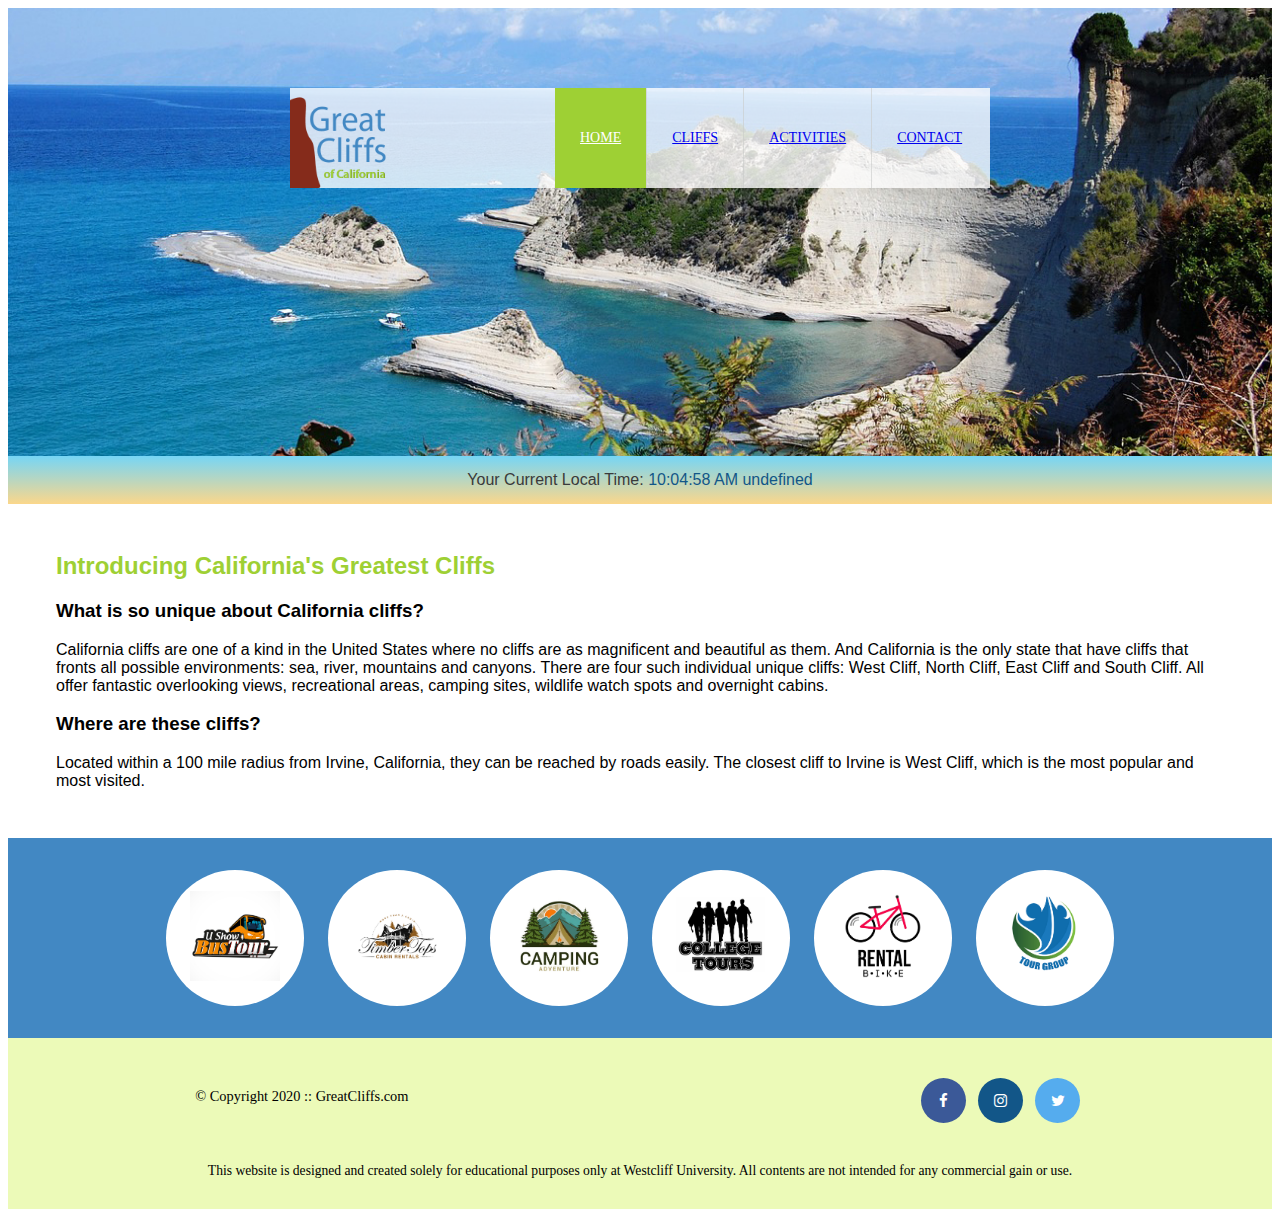
<file: index.html>
<!DOCTYPE html>
<html lang="en">
    <head>
        <title>My first Website</title>
        <meta charset="UTF-8">
        <link rel="stylesheet" href="style.css">
        <link rel="stylesheet" href="https://cdnjs.cloudflare.com/ajax/libs/font-awesome/4.7.0/css/font-awesome.min.css">
        
    </head>
    <body id="home">
        <div id="container">
        <header>
            <div class="main-header">
                <div class="logo">
                    <img src="Images/logo.png" alt="Great Cliffs Logo" width="125">
                </div>
                <nav class="main-menu">
                    <ul>
                        <li class="active"><a href="index.html">Home</a></li>
                        <li><a href="cliffs.html">Cliffs</a></li>
                        <li><a href="activities.html">Activities</a></li>
                        <li><a href="contact.html">Contact</a></li>
                    </ul>
                </nav>
            </div>
        </header>
        <section id="timeofday">
            <span>Your Current Local Time: </span>
            <span id="clock"></span>
        </section>
        <main>
            <h2>Introducing California's Greatest Cliffs</h2>
            <h3>What is so unique about California cliffs?</h3>
            <p>California cliffs are one of a kind in the United States where no cliffs are as magnificent and beautiful as them. And California is the only state that have cliffs that fronts all possible environments: sea, river, mountains and canyons. There are four such individual unique cliffs: West Cliff, North Cliff, East Cliff and South Cliff. All offer fantastic overlooking views, recreational areas, camping sites, wildlife watch spots and overnight cabins.</p>
            <h3>Where are these cliffs?</h3>
            <p>Located within a 100 mile radius from Irvine, California, they can be reached by roads easily. The closest cliff to Irvine is West Cliff, which is the most popular and most visited.</p>
        </main>
        <section>
            <ul id="partners">
                <!-- <li class="partner"><img src="/Images/partners/partner-bustour.png" alt="Partner Bus Tours"></li>
                <li class="partner"><img src="/Images/partners/partner-cabinrental.png" alt="Partner Cabin Rentals"></li>
                <li class="partner"><img src="/Images/partners/partner-campingadv.png" alt="Partner Camping Adventure"></li>
                <li class="partner"><img src="/Images/partners/partner-collegetours.png" alt="Partner Collage Tours"></li>
                <li class="partner"><img src="/Images/partners/partner-rentalbike.png" alt="Partner Bike Rentals"></li>
                <li class="partner"><img src="/Images/partners/partner-tourgroup.png" alt="Partner Tour Group"></li> -->
            </ul>
        </section>
        <footer>
            <div id="nondisclaimer">
                <div class="copy">
                    &copy; Copyright 2020 :: GreatCliffs.com
                </div>
                <div class="social">
                    <a href="#" class="fa fa-facebook"></a>
                    <a href="#" class="fa fa-instagram"></a>
                    <a href="#" class="fa fa-twitter"></a>
                </div>
            </div>
            <div id="disclaimer">
                <p>This website is designed and created solely for educational purposes only at Westcliff University. All contents are not intended for any commercial gain or use.</p>
            </div>
        </footer>
        </div>

        <!-- JS code -->
        <script type="text/javascript" src="js/clock.js"></script>
        <script type="text/javascript" src="js/partners.js"></script>
    </body>
</html>
</file>
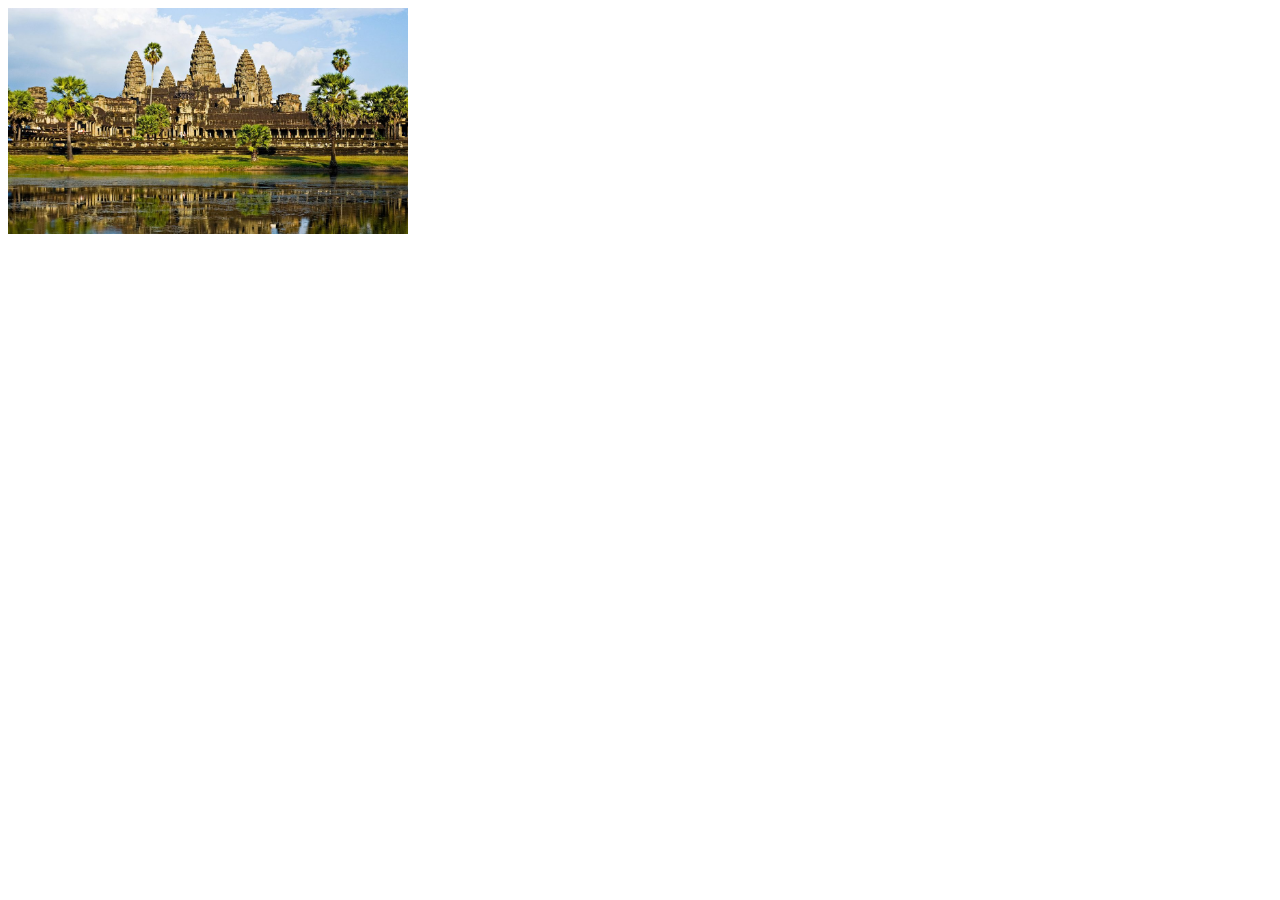
<file: sample-lightbox/index.html>
<!DOCTYPE html>
<html>
<head>
    <title>jQuery Lightbox</title>
    <meta charset="utf-8">

    <!-- External Style Method -->
    <link rel="stylesheet" href="demo.css">

    <!-- jQuery Library -->
    <script src="https://ajax.googleapis.com/ajax/libs/jquery/3.5.1/jquery.min.js"></script>
</head>

<body>

<div id="gallery">
    <div id="photo">
        <a href="#/" class="lightbox-toggle">
            <img src="images/angkor.jpg" alt="Angkor Wat">
        </a>
    </div>
</div>

<div class="backdrop"></div>

<div class="box">
  <div class="close">x</div>
</div>

<script src="demo.js"></script>

</body>
</html>
</file>
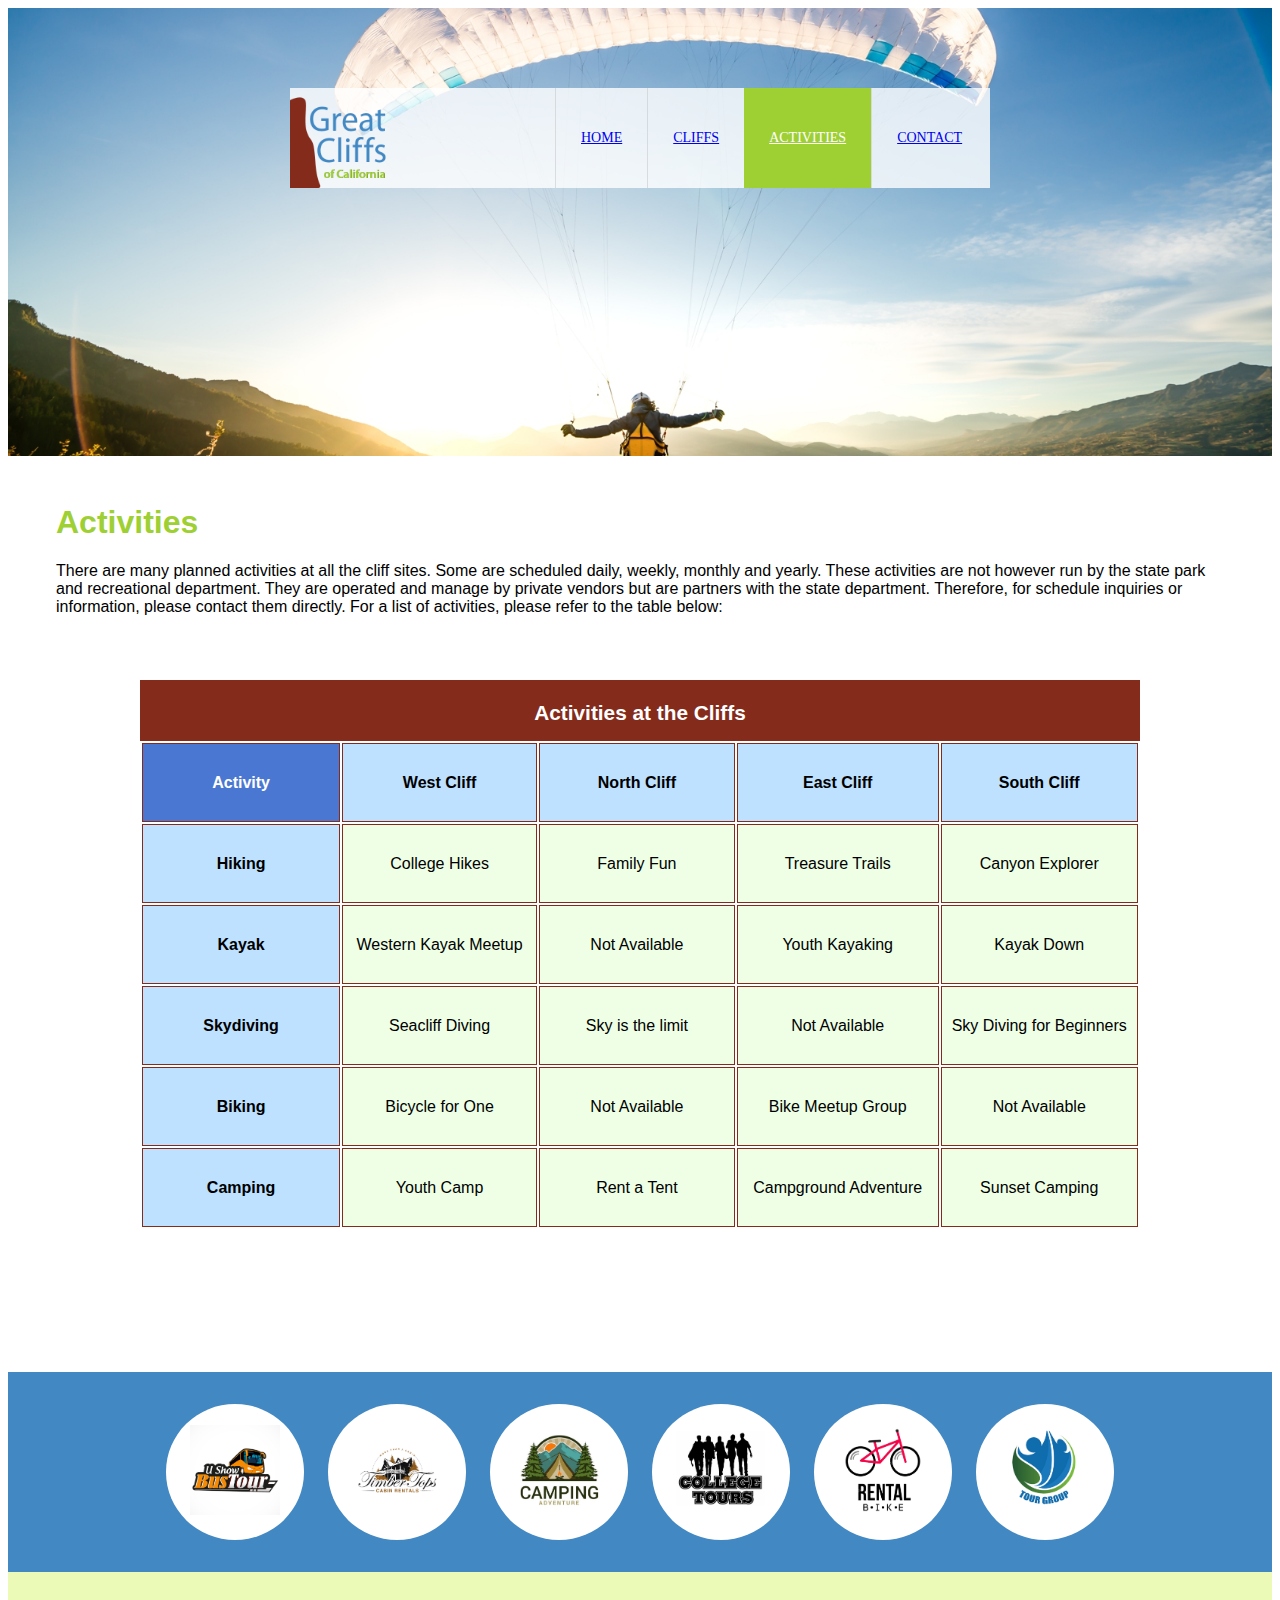
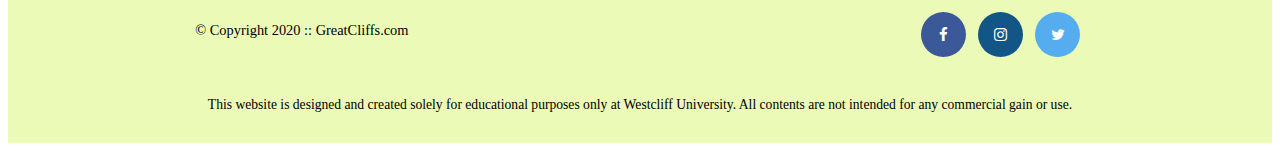
<file: activities.html>
<!DOCTYPE html>
<html lang="en">
    <head>
        <title>My first Website</title>
        <meta charset="UTF-8">
        <link rel="stylesheet" href="style.css">
        <link rel="stylesheet" href="https://cdnjs.cloudflare.com/ajax/libs/font-awesome/4.7.0/css/font-awesome.min.css">
    </head>
    <body id="activities">
        <div id="container">
        <header>
            <div class="main-header">
                <div class="logo">
                    <img src="Images/logo.png" alt="Great Cliffs Logo" width="125">
                </div>
                <nav class="main-menu">
                    <ul>
                        <li><a href="index.html">Home</a></li>
                        <li><a href="cliffs.html">Cliffs</a></li>
                        <li class="active"><a href="activities.html">Activities</a></li>
                        <li><a href="contact.html">Contact</a></li>
                    </ul>
                </nav>
            </div>
        </header>
        <main>
            <h1>Activities</h1>
            <p>There are many planned activities at all the cliff sites. Some are scheduled daily, weekly, monthly and yearly. These activities are not however run by the state park and recreational department. They are operated and manage by private vendors but are partners with the state department. Therefore, for schedule inquiries or information, please contact them directly. For a list of activities, please refer to the table below:</p>
            <table>
                <caption>Activities at the Cliffs</caption>
                <thead>
                    <tr>
                        <th>Activity</th>
                        <th>West Cliff</th> 
                        <th>North Cliff</th> 
                        <th>East Cliff</th> 
                        <th>South Cliff</th>
                    </tr> 
                </thead>
                <tbody>
                    <tr>
                        <td>Hiking</td>
                        <td>College Hikes</td>
                        <td>Family Fun</td>
                        <td>Treasure Trails</td>
                        <td>Canyon Explorer</td>
                    </tr>
                    <tr>
                        <td>Kayak</td>
                        <td>Western Kayak Meetup</td>
                        <td>Not Available</td>
                        <td>Youth Kayaking</td>
                        <td>Kayak Down</td>                        
                    </tr>
                    <tr>
                        <td>Skydiving</td>
                        <td>Seacliff Diving</td>
                        <td>Sky is the limit</td>
                        <td>Not Available</td>
                        <td>Sky Diving for Beginners</td>
                    </tr>
                    <tr>
                        <td>Biking</td>
                        <td>Bicycle for One</td>
                        <td>Not Available</td>
                        <td>Bike Meetup Group</td>
                        <td>Not Available</td>
                    </tr>
                    <tr>
                        <td>Camping</td>
                        <td>Youth Camp</td>
                        <td>Rent a Tent</td>
                        <td>Campground Adventure</td>
                        <td>Sunset Camping</td>
                    </tr>
                </tbody>
                
            </table>
            <div id="displaySelected">
                <div id="result">
                    <h4>My selected activities to inquire:</h4>
                </div>
                <div id="sendinfo">
                    <input type="email" placeholder="johndoe@gmail.com">
                    <button>Get Info</button>
                </div>
            </div>
        </main>
        <section>
            <ul id="partners">
            </ul>
        </section>
        <footer>
            <div id="nondisclaimer">
                <div class="copy">
                    &copy; Copyright 2020 :: GreatCliffs.com
                </div>
                <div class="social">
                    <a href="#" class="fa fa-facebook"></a>
                    <a href="#" class="fa fa-instagram"></a>
                    <a href="#" class="fa fa-twitter"></a>
                </div>
            </div>
            <div id="disclaimer">
                <p>This website is designed and created solely for educational purposes only at Westcliff University. All contents are not intended for any commercial gain or use.</p>
            </div>
        </footer>
        </div>
        <script src="https://ajax.googleapis.com/ajax/libs/jquery/3.5.1/jquery.min.js"></script>
        <script src="js/activities.js"></script>
        <script src="js/partners.js"></script>
    </body>
</html>
</file>
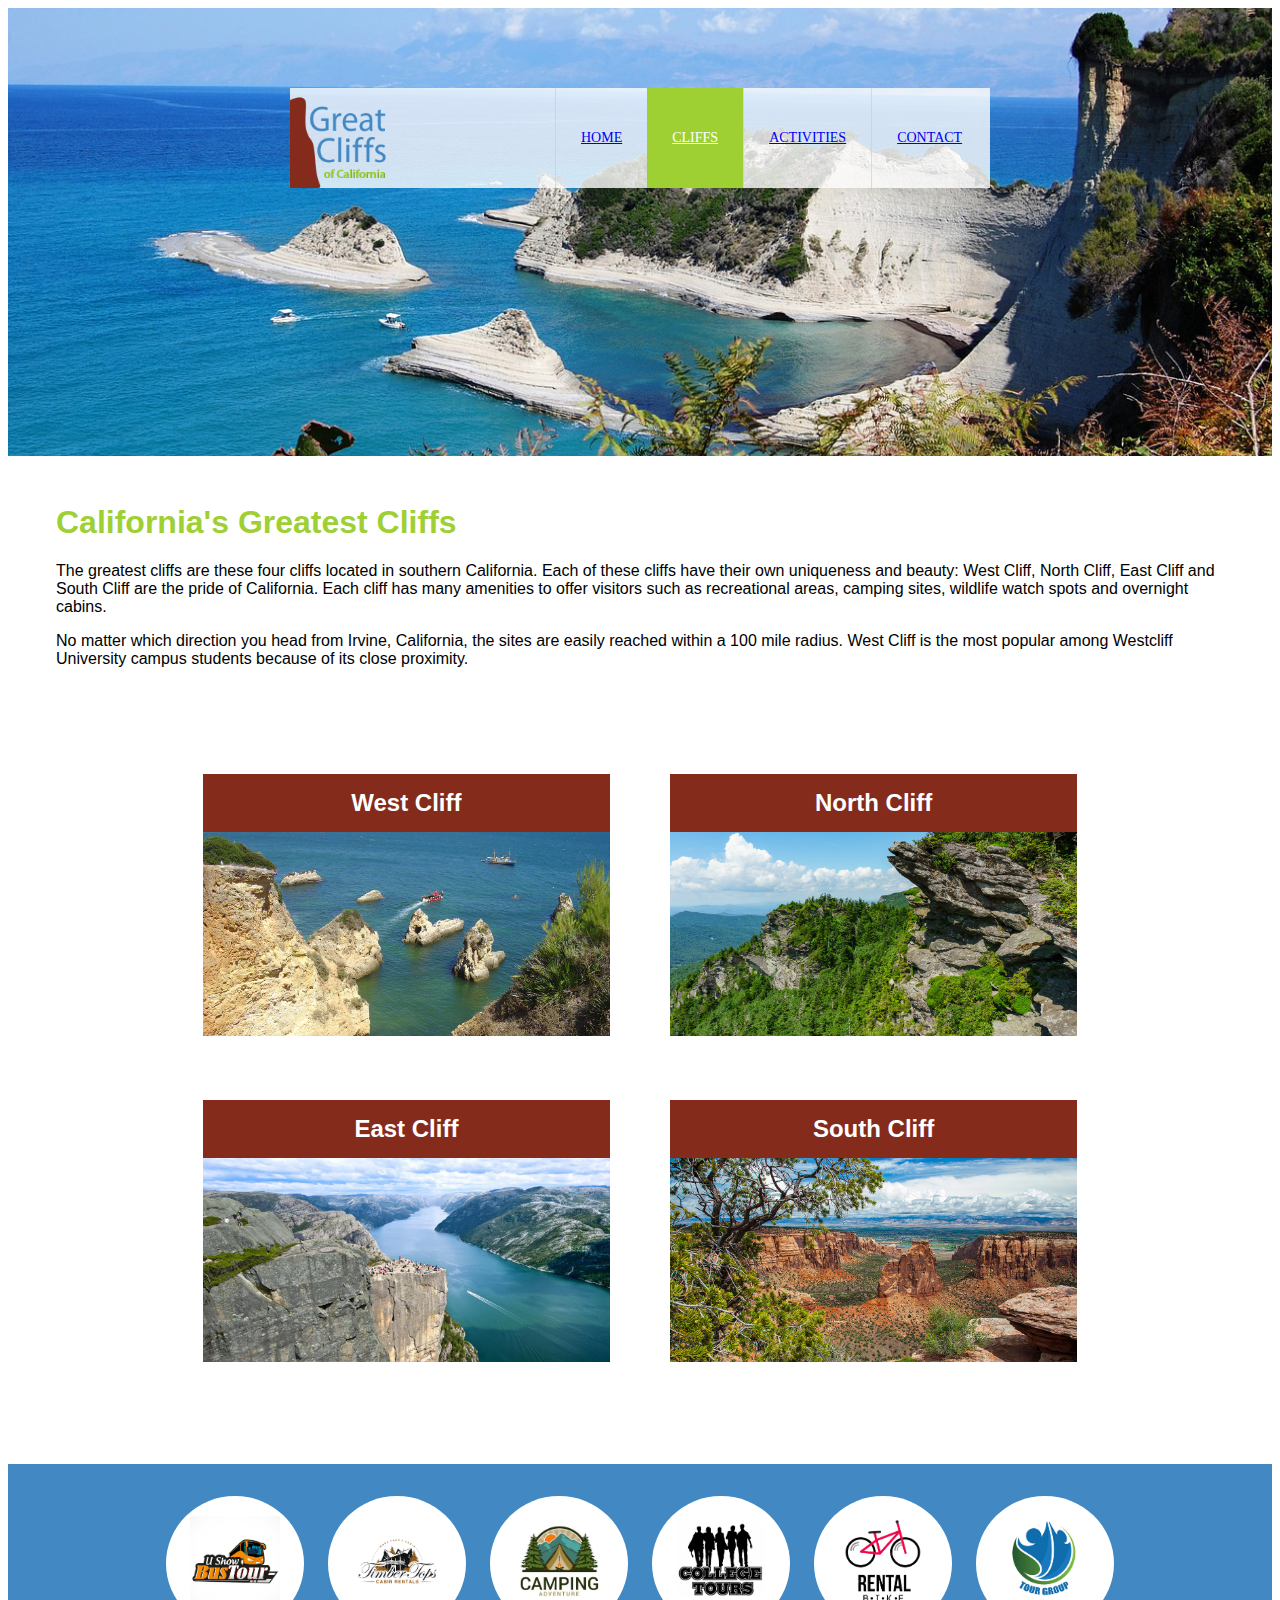
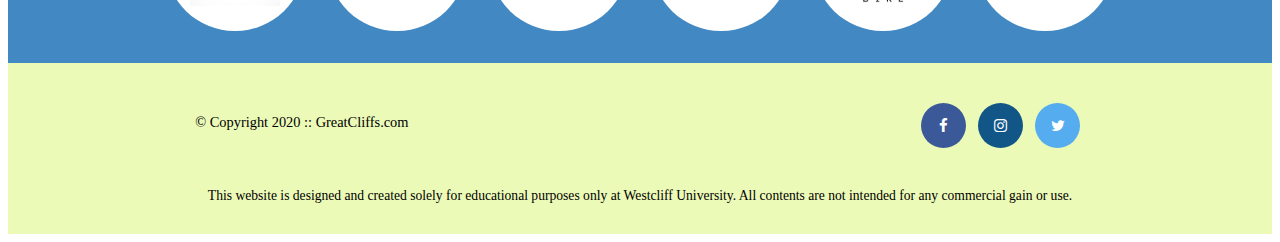
<file: cliffs.html>
<!DOCTYPE html>
<html lang="en">
    <head>
        <title>My first Website</title>
        <meta charset="UTF-8">
        <link rel="stylesheet" href="style.css">
        <link rel="stylesheet" href="https://cdnjs.cloudflare.com/ajax/libs/font-awesome/4.7.0/css/font-awesome.min.css">
        <script src="https://ajax.googleapis.com/ajax/libs/jquery/3.5.1/jquery.min.js"></script>
    </head>
    <body id="home">
        <div id="container">
        <header>
            <div class="main-header">
                <div class="logo">
                    <img src="Images/logo.png" alt="Great Cliffs Logo" width="125">
                </div>
                <nav class="main-menu">
                    <ul>
                        <li><a href="index.html">Home</a></li>
                        <li class="active"><a href="cliffs.html">Cliffs</a></li>
                        <li><a href="activities.html">Activities</a></li>
                        <li><a href="contact.html">Contact</a></li>
                    </ul>
                </nav>
            </div>
        </header>
        <main>
            <h1>California's Greatest Cliffs</h1>
            <p>The greatest cliffs are these four cliffs located in southern California. Each of these cliffs have their own uniqueness and beauty: West Cliff, North Cliff, East Cliff and South Cliff are the pride of California. Each cliff has many amenities to offer visitors such as recreational areas, camping sites, wildlife watch spots and overnight cabins.</p>
            <p>No matter which direction you head from Irvine, California, the sites are easily reached within a 100 mile radius. West Cliff is the most popular among Westcliff University campus students because of its close proximity.</p>
        
            <div class="gallery-wrapper">
                <div class="gallery">
                    <div class="desc">West Cliff</div>
                    <a href="#/" class="lightbox-toggle">
                      <img src="Images/cliff-west-sea.jpg" alt="West Cliff">
                    </a>
                </div>
                  
                <div class="gallery">
                    <div class="desc">North Cliff</div>
                    <a href="#/" class="lightbox-toggle">
                      <img src="Images/cliff-north-mountain.jpg" alt="North Cliff">
                    </a>
                </div>
                  
                <div class="gallery">
                    <div class="desc">East Cliff</div>
                    <a href="#/" class="lightbox-toggle">
                      <img src="Images/cliff-east-river.jpg" alt="East Cliff">
                    </a>
                </div>
                  
                <div class="gallery">
                    <div class="desc">South Cliff</div>
                    <a href="#/" class="lightbox-toggle">
                      <img src="Images/cliff-south-canyon.jpg" alt="South Cliff">
                    </a>
                </div>
            </div>

            <div class="backdrop"></div>
            <div class="box">
                <div class="close">x</div>
            </div>
        </main>
        <section>
            <ul id="partners">
            </ul>
        </section>
        <footer>
            <div id="nondisclaimer">
                <div class="copy">
                    &copy; Copyright 2020 :: GreatCliffs.com
                </div>
                <div class="social">
                    <a href="#" class="fa fa-facebook"></a>
                    <a href="#" class="fa fa-instagram"></a>
                    <a href="#" class="fa fa-twitter"></a>
                </div>
            </div>
            <div id="disclaimer">
                <p>This website is designed and created solely for educational purposes only at Westcliff University. All contents are not intended for any commercial gain or use.</p>
            </div>
        </footer>
        </div>
        <script src="js/partners.js"></script>
        <script src="js/lightbox.js"></script>
    </body>
</html>
</file>
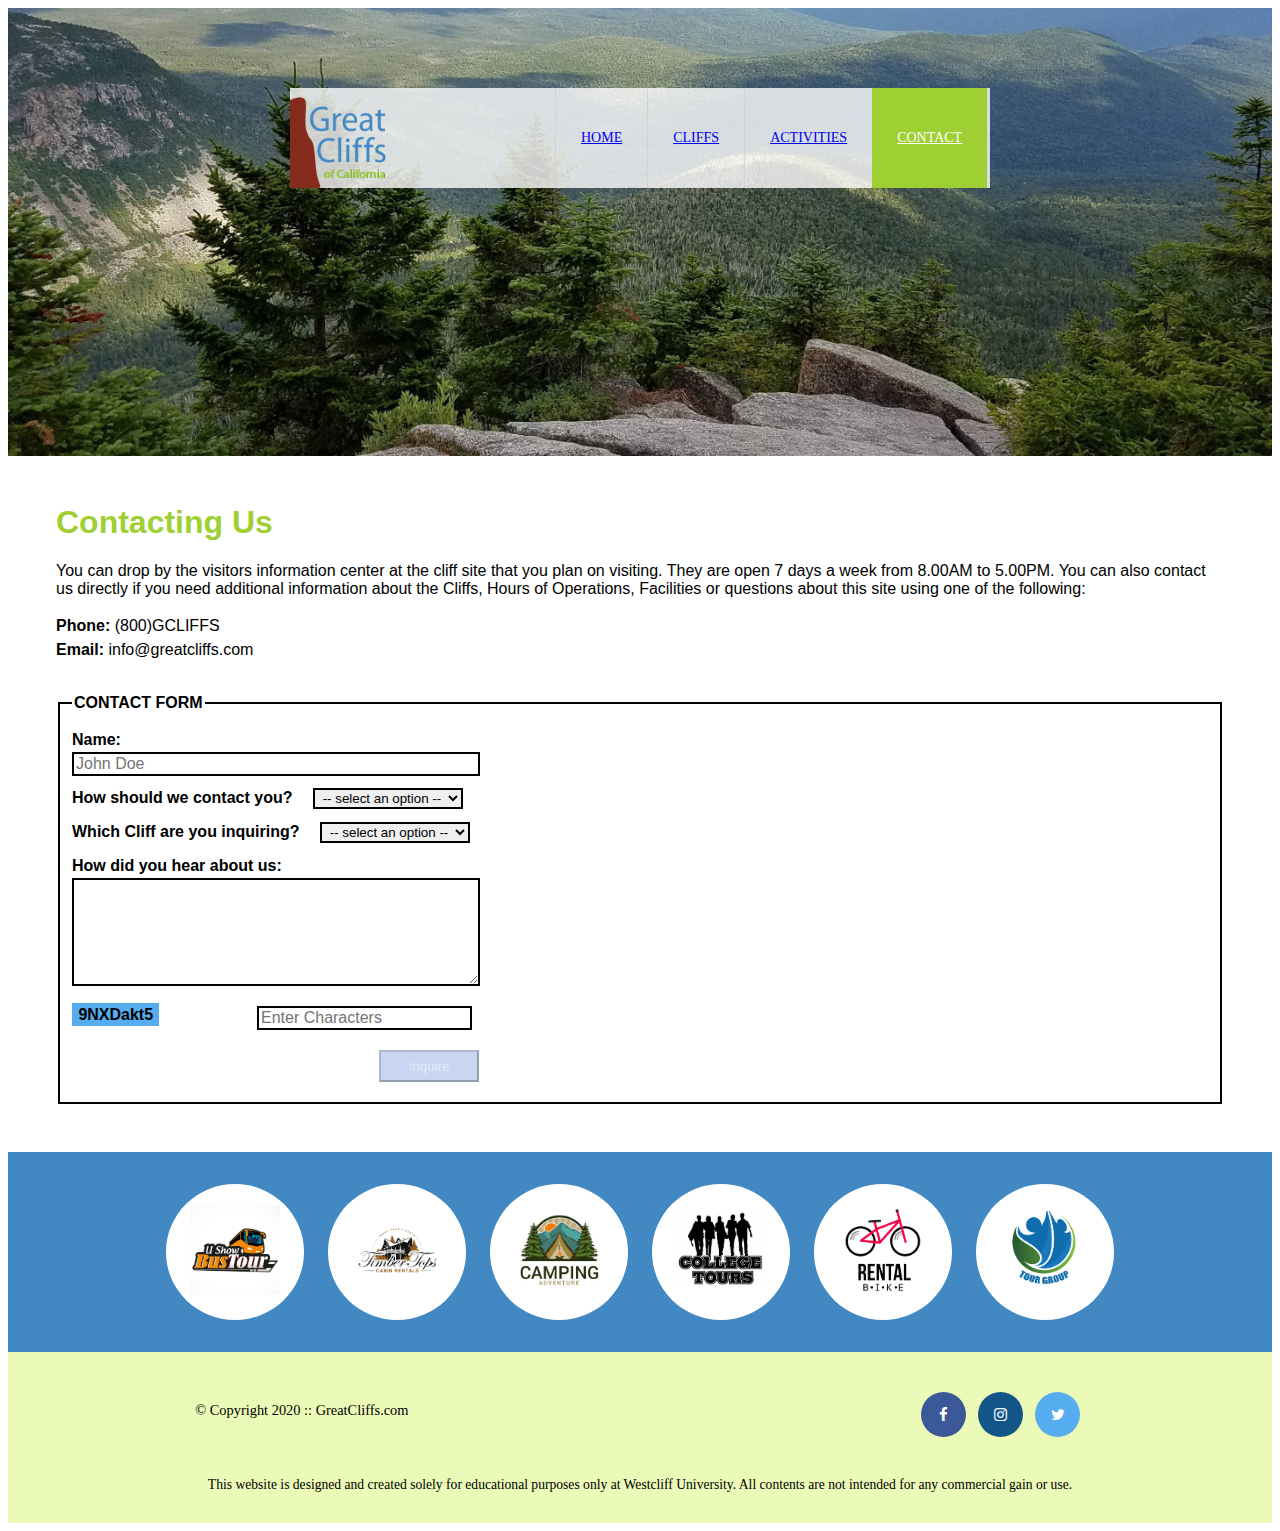
<file: contact.html>
<!DOCTYPE html>
<html lang="en">
    <head>
        <title>My first Website</title>
        <meta charset="UTF-8">
        <link rel="stylesheet" href="style.css">
        <link rel="stylesheet" href="https://cdnjs.cloudflare.com/ajax/libs/font-awesome/4.7.0/css/font-awesome.min.css">

        <script src="js/partners.js"></script>
        <!-- <script src="js/randomcodes.js"></script> -->
    </head>
    <body id="contact" onload="disableButton(true)">
        <div id="container">
        <header>
            <div class="main-header">
                <div class="logo">
                    <img src="Images/logo.png" alt="Great Cliffs Logo" width="125">
                </div>
                <nav class="main-menu">
                    <ul>
                        <li><a href="index.html">Home</a></li>
                        <li><a href="cliffs.html">Cliffs</a></li>
                        <li><a href="activities.html">Activities</a></li>
                        <li class="active"><a href="contact.html">Contact</a></li>
                    </ul>
                </nav>
            </div>
        </header>
        <main>
            <h1>Contacting Us</h1>
            <p>
            You can drop by the visitors information center at the cliff site that you plan on visiting. They are open
            7 days a week from 8.00AM to 5.00PM. You can also contact us directly if you need additional information about 
            the Cliffs, Hours of Operations, Facilities or questions about this site using one of the following:
            </p>
                
            <div class="contactinfo">
                <div class="phone">
                    <span>Phone:</span>
                    <span>(800)GCLIFFS</span>
                </div>
                <div class="email">
                    <span>Email:</span>
                    <span>info@greatcliffs.com</span>
                </div>
            </div>

            <form action="/contact" method="post">  
            <fieldset>  
                <legend>Contact Form</legend>
                <div class="textbox">
                    <label>Name:</label> 
                    <input type="text" name="name" placeholder="John Doe">  
                </div>
                    
                <div class="selectmenu">
                    <label>How should we contact you?</label>
                    <select name="contact" id="contact-type">
                        <option disabled selected value> -- select an option -- </option>
                        <option value="email">Email</option>
                        <option value="phone">Phone</option>
                    </select>  
                    <!-- <input type="radio" name="contact" value="email" checked>Email 
                    <input type="radio" name="contact" value="phone">Phone -->
                </div>

                <div id="contact-method">
                    <!-- Old -->
                    <!-- <label>Email:</label>  
                    <input type="email" id="email-input" name="email" placeholder="johndoe@gmail.com"> 
                    <label>Phone:</label>
                    <input type="text" id="phone-input" name="phone" placeholder="xxx-xxx-xxxx">  -->

                </div>
                    
                <div class="selectmenu">
                    <label>Which Cliff are you inquiring?</label>  
                    <select>
                        <option disabled selected value> -- select an option -- </option>
                        <option>West Cliff</option>
                        <option>North Cliff</option>
                        <option>East Cliff</option>
                        <option>South Cliff</option>
                    </select>
                </div>
                
                <div class="commentbox">
                    <label>How did you hear about us:</label>  
                    <textarea></textarea>
                </div>

                <div class="randomcode">
                    <input type="text" name="randomcode" placeholder="Enter Characters" id="codeentered">
                    <p id="codes"></p>
                </div>

                <div class="button">
                    <input id="submit" type="submit" value="Inquire">
                </div> 
            </fieldset>  
            </form>
        </main>
        <section>
            <ul id="partners">
            </ul>
        </section>
        <footer>
            <div id="nondisclaimer">
                <div class="copy">
                    &copy; Copyright 2020 :: GreatCliffs.com
                </div>
                <div class="social">
                    <a href="#" class="fa fa-facebook"></a>
                    <a href="#" class="fa fa-instagram"></a>
                    <a href="#" class="fa fa-twitter"></a>
                </div>
            </div>
            <div id="disclaimer">
                <p>This website is designed and created solely for educational purposes only at Westcliff University. All contents are not intended for any commercial gain or use.</p>
            </div>
        </footer>
        </div>
        <script src="js/randomcodes.js"></script>
        <script src="js/form.js"></script>
    </body>
</html>
</file>
<file: style.css>
/* Header */
header {
    width: 100%;
    min-height: 400px;
    padding-top: 3em;
}

#home header {
    background: no-repeat lightgray url(Images/cliff_ocean.jpg);
    background-size: 100%;
    background-position: center;
}

#activities header {
    background: no-repeat lightgray url(Images/runfly.jpg);
    background-size: 100%;
    background-position: center;
}

#contact header {
    background: no-repeat lightgray url(Images/cliff_rock.jpg);
    background-size: 100%;
    background-position: center;
}

.main-header {
    background-color: rgba(255, 255, 255, 0.8);
    width: 700px;
    margin: 2em auto 0 auto;
    min-height: 100px;
    height: 100px;
}

.main-header .logo img {
    width: 100px;
    height: 100px;
    margin: 0 2em 0 0;
    float: left;
}

/* Main menu */
.main-menu {
    margin-left: 225px;
    font-weight: 400;
}

.main-menu ul li {
    list-style-type: none;
    display: block;
    float: left;
    padding-left: 25px;
    padding-right: 25px;
    border-left: 1px solid rgba(202, 204, 202, 0.6);
    line-height: 100px;
    text-transform: uppercase;
    font-size: 14px;
}

.main-menu ul li {
    text-decoration: none;
    color: #888;
}

.main-menu ul li a:hover {
    color: #9ed034;
}

.main-menu ul li.active {
    background:  #9ed034;
    border: none;
}

.main-menu ul li.active a {
    color: #fff;
}

/* Live clock */
#timeofday {
    background: linear-gradient(0deg, rgba(251, 215, 139, 1) 0%, rgba(118, 213, 245, 1) 100%);
    padding: 15px 0;
    text-align: center;
    font-family: Arial, Helvetica, sans-serif; 
    color: #3a3a3a;
}
#clock {
    color: #125688;
}

/* Main */
main {
    font-family: Arial, Helvetica, sans-serif;
    margin: 3em;
}
h1, h2 {
    color: #9ed034;
}

/* Partners */
section {
    width: 100%;
    background-color: #4288c3;
}

section #partners {
    width: 1200px;
    padding: 2em 0 2em 0;
    margin: 0 auto;
    text-align: center;
}

section #partners .partner {
    display: inline-block;
    margin: 0 0.75em;
    padding: 1.3em 1.5em;
    background-color: #fff;
    border-radius: 50%;
}

section #partners .partner img{
    width: 90px;
    height: 90px;
}

/* Footer */
footer {
    width: 100%;
    height: 155px;
    padding-bottom: 1em;
    background-color: #ecfab8;
}

footer #nondisclaimer .copy {
    padding: 3.5em 3.5em 3.5em 13em;
    float: left;
    font-size: 0.9em;
}

footer #nondisclaimer .social {
    padding: 2.5em;
    margin-right: 9.25em;
    float: right;    
}

footer #disclaimer {
    clear: both;
}

footer #disclaimer p{
    font-size: 0.85em;
    text-align: center;
}

/* Social Icons */
footer #nondisclaimer .social .fa {
    padding: 15px;
    font-size: 15px;
    width: 15px;
    text-align: center;
    text-decoration: none;
    margin: 0 4px;
    border-radius: 50%;
}

footer #nondisclaimer .social .fa:hover {
    opacity: 0.7;
}

footer #nondisclaimer .social .fa-facebook {
    background: #3b5998;
    color: white;
}

footer #nondisclaimer .social .fa-instagram {
    background: #125688;
    color: white;
}

footer #nondisclaimer .social .fa-twitter {
    background: #55acee;
    color: white;
}

/* Activities */
table {
    width: 1000px;
    margin: 4em auto 0 auto;
}

caption {
    background: #852b1b;
    height: 40px;
    color: #fff;
    font-size: 1.3em;
    font-weight: bold;
    padding-top: 1em;
}

thead {
    background: #bde1ff;
}

tbody {
    background: #eeffe6;
    text-align: center;
}

th, td {
    width: 225px;
    height: 75px;
    vertical-align: middle;
    border: solid 1px #852b1b;
}

th:first-child {
    width: 125px;
    height: 50px;
    background: #4977D1;
    color: #fff;
}

td:first-child {
    font-weight: bold;
    background: #bde1ff;
}

.cell-highlight {
   background-color: #9ed034;
}

/* Contact */

.contactinfo {
    line-height: 1.5em;
}
.contactinfo span:first-of-type {
    font-weight: bold;
}

form {
    width: auto;
    padding-top: 2em;
}

fieldset {
    border: solid 2px;
}

fieldset legend {
    font-weight: bold;
    text-transform: uppercase;
}

fieldset label{
    display: block;
    line-height: 1.5em;
    font-weight: bold;
    padding-top: 10px;
}

fieldset input[type="text"], fieldset input[type="email"], fieldset textarea{
    width: 400px;
    font-size: 1em;
    border: solid 2px;
}

fieldset .radios label, fieldset .selectmenu label {
    display: inline-flex;
    padding-right: 1em;
}

fieldset select {
    width: 150px;
    text-align-last: center;
    border: solid 2px;
}

fieldset textarea {
    min-height: 100px;
}

fieldset .randomcode {
    width: 400px;
    display: block;
    margin: 1em 0;
}

fieldset .randomcode input {
    width: auto;
    float: right;
    display: inline;
}

#codes {
    display: inline;
    font-size: 1em;
    font-weight: 600;
    background-color: #55acee;
    width: fit-content;
    padding: 0.2em 0.4em;
}

fieldset .button {
    padding-left: 307px;
}

fieldset input[type="submit"] {
    margin: 10px 0;
    width: 100px;
    /* background: #4977D1; */
    color: #fff;
    padding: 0.5em 1em 0.5em 1em;
}

/* fieldset input[type="submit"]:focus, fieldset input[type="submit"]:hover{
    background: #bde1ff;
    color: #4977D1 ;
} */

/* Gallery */
.gallery-wrapper{
    display: grid;
    grid-template-columns: 100%;
    width: 80%;
    padding-top: 60px;
    padding-bottom: 20px;
    right: 0;
    left: 0;
    margin: auto;
  }

  @media (min-width: 55em){
      .gallery-wrapper {
        display: grid;
        grid-template-columns: 50% 50%;
      }
  }
  
  div.gallery {
      display: block;
      margin: 30px;
      float: left;
      width: auto;
    }
    
    div.gallery:hover {
      opacity: 80%;
    }
    
    div.gallery img {
      width: 100%;
      height: auto;
    }
    
    div.desc {
      padding: 15px;
      text-align: center;
      background-color: #852b1b;
      color: #fff;
      font-weight: bold;
      font-size: 1.5em;
    }

/* Lightbox */
.lightbox-toggle {
    color: black;
}
  
.backdrop {
    z-index: 1;
    opacity: .0;
    filter: alpha(opacity=0);
    display: none;
    position: fixed;
    top: 0px;
    left: 0px;
    width: 100%;
    height: 100%;
    background: #000;
}
.box {
    z-index: 2;
    position: fixed;
    opacity: 1;
    display: none;
    top: 50%;
    left: 50%;
    transform: translate(-50%, -50%);
    width: auto;
    height: auto;
    width: 90%;
    background: #fff;
    padding: 20px;
    border-radius: 5px;
    -moz-box-shadow: 0px 0px 5px #444444;
    -webkit-box-shadow: 0px 0px 5px #444444;
    box-shadow: 0px 0px 5px #444444;
}

.close {
    float: right;
    cursor: pointer;
}

.box img {
    width:100%;
}

/* Activity selection */
#activities main #displaySelected { 
    visibility: hidden; 
    margin: 0 auto; 
    width: 600px; 
    border: 2px solid II#9ed034; 
    padding: 0.75em; 
} 

#activities main #displaySelected #result, #activities main #displaySelected #sendinfo { 
    display: inline-block; 
    margin: 0; 
} 

#activities main #result { 
    min-height: 50px; 
    width: 300px; 
    padding: 0; 
} 

#activities main #result h4 { 
    margin-bottom: lem; 
    font-size: 1.15em; 
} 

#activities main #displaySelected #sendinfo input[type="email"] { 
    width: 200px; 
}
</file>
<file: sample-lightbox/demo.css>
.lightbox-toggle {
    color: black;
}
  
.backdrop {
    z-index: 1;
    opacity: .0;
    filter: alpha(opacity=0);
    display: none;
    position: fixed;
    top: 0px;
    left: 0px;
    width: 100%;
    height: 100%;
    background: #000;
}
.box {
    z-index: 2;
    position: fixed;
    opacity: 1;
    display: none;
    top: 50%;
    left: 50%;
    transform: translate(-50%, -50%);
    width: auto;
    height: auto;
    width: 600px;
    background: #fff;
    padding: 20px;
    border-radius: 5px;
    -moz-box-shadow: 0px 0px 5px #444444;
    -webkit-box-shadow: 0px 0px 5px #444444;
    box-shadow: 0px 0px 5px #444444;
}

* {
    z-index: 3;
}

.close {
    float: right;
    cursor: pointer;
}

#gallery #photo a img {
    width: 400px;
}

.box img {
    width:100%;
}
</file>
